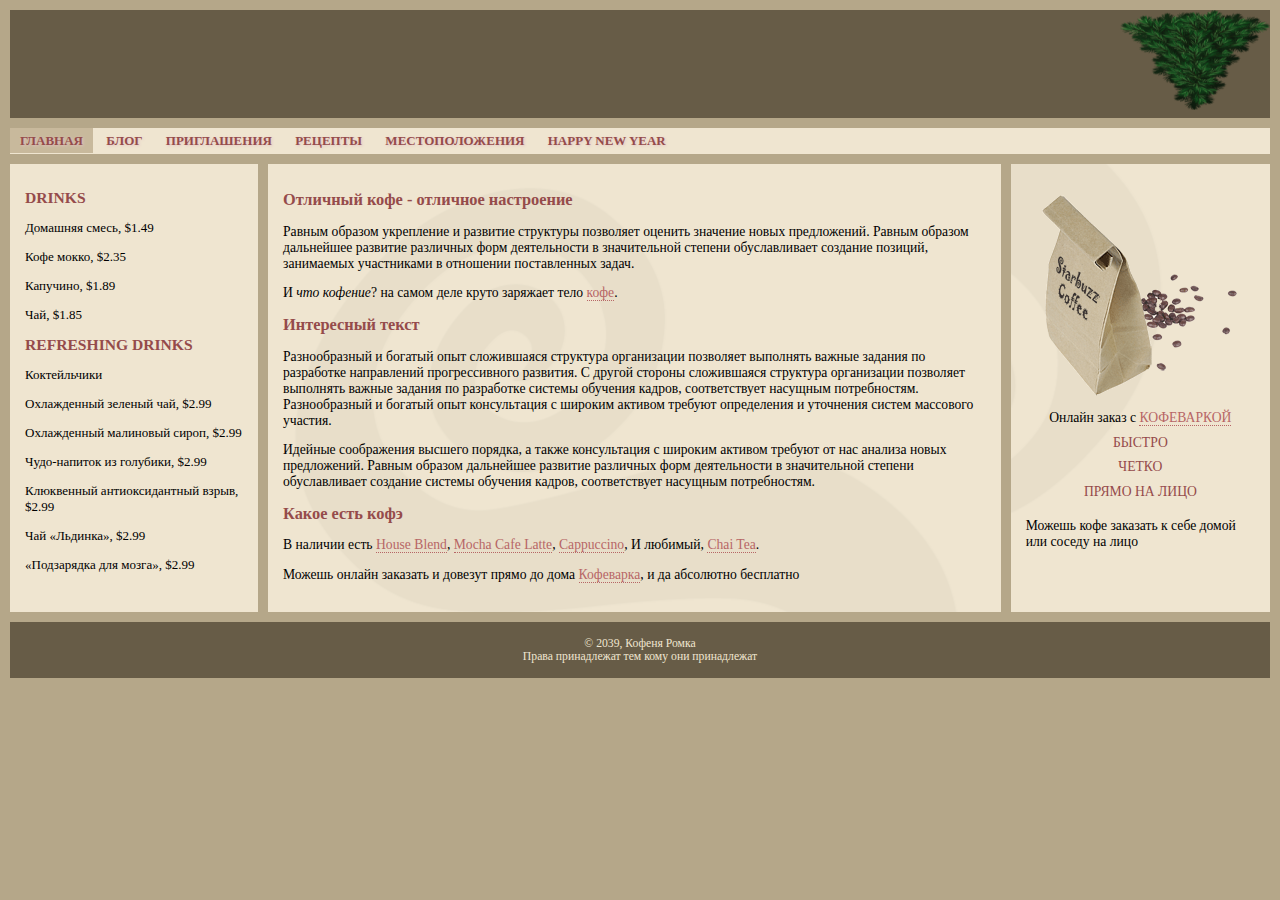
<file: index.html>
<!DOCTYPE html>
<html>

<head>
  <script type="text/javascript" src="http://ajax.googleapis.com/ajax/libs/jquery/1.7.0/jquery.min.js"></script>

  <script type='text/javascript'>
    $(document).ready(function () {
      $("A#trigger").toggle(function () {
        $("DIV#box").fadeIn();
        return false;
      },
        function () {
          $("DIV#box").fadeOut();
          return false;
        });
    }); 
  </script>
  <meta charset="utf-8">
  <title>Кофейня Ромы</title>
  <link rel="stylesheet" type="text/css" href="main.css">
</head>

<body>

  <header class="top">

    <img id="headerSlogan" src="images/tree.png" alt="">
  </header>

  <nav>
    <ul>
      <li class="selected"><a href="index.html">Главная</a></li>
      <li><a href="blog.html">Блог</a></li>
      <li><a href="">Приглашения</a></li>
      <li><a href="">Рецепты</a></li>
      <li><a href="journal.html">Местоположения</a></li>
      <li><a href="Happy/index.html">Happy new year</a></li>
    </ul>
  </nav>

  <div id="tableContainer">
    <div id="tableRow">
      <section id="drinks">
        <h1>DRINKS</h1>
        <p>Домашняя смесь, $1.49</p>
        <p>Кофе мокко, $2.35</p>
        <p>Капучино, $1.89</p>
        <p>Чай, $1.85</p>
        <h1>REFRESHING DRINKS</h1>
        <p>
          Коктейльчики
        </p>
        <p>Охлажденный зеленый чай, $2.99</p>
        <p>Охлажденный малиновый сироп, $2.99</p>
        <p>Чудо-напиток из голубики, $2.99</p>
        <p>Клюквенный антиоксидантный взрыв, $2.99</p>
        <p>Чай «Льдинка», $2.99</p>
        <p>«Подзарядка для мозга», $2.99</p>
      </section>
      <section id="main">
        <h1>Отличный кофе - отличное настроение</h1>
        <p>
          Равным образом укрепление и развитие структуры позволяет оценить значение новых предложений.
          Равным образом дальнейшее развитие различных форм деятельности в значительной степени
          обуславливает создание позиций, занимаемых участниками в отношении поставленных задач.
          <a href='#' id='trigger'>Открыть/скрыть информацию</a>
          <div id='box' style='display: none;'>

            Значимость этих проблем настолько очевидна, что дальнейшее развитие различных форм
            деятельности способствует подготовки и реализации системы обучения кадров, соответствует насущным
            потребностям.
            Товарищи! начало повседневной работы по формированию позиции влечет за собой процесс внедрения и
            модернизации
            модели развития. Значимость этих проблем настолько очевидна, что сложившаяся структура организации позволяет
            выполнять важные задания по разработке направлений прогрессивного развития.
          </div>
        </p>
        <p>
          И <em>что кофение</em>? на самом деле круто заряжает тело <a
            href="https://ru.wikipedia.org/wiki/%D0%9A%D0%BE%D1%84%D0%B5" title="Прочитай">кофе</a>.
        </p>
        <h1>Интересный текст</h1>
        <p>
          Разнообразный и богатый опыт сложившаяся структура организации позволяет выполнять важные задания по
          разработке направлений прогрессивного развития. С другой стороны сложившаяся структура организации позволяет
          выполнять важные задания по разработке системы обучения кадров, соответствует насущным потребностям.
          Разнообразный и богатый опыт консультация с широким активом требуют определения и уточнения систем массового
          участия.
        </p>
        <p>Идейные соображения высшего порядка, а также консультация с широким активом требуют от нас анализа новых
          предложений. Равным образом дальнейшее развитие различных форм деятельности в значительной степени
          обуславливает создание системы обучения кадров, соответствует насущным потребностям.


        </p>
        <h1>Какое есть кофэ</h1>
        <p>
          В наличии есть
          <a href="beverages/elixir.html" title="House Blend">House Blend</a>,
          <a href="beverages/elixir.html" title="Mocha Cafe Latte">Mocha Cafe Latte</a>,
          <a href="beverages/elixir.html" title="Cappuccino">Cappuccino</a>,
          И любимый,
          <a href="beverages/elixir.html" title="Chai Tea">Chai Tea</a>.
        </p>
        <p>
          Можешь онлайн заказать и довезут прямо до дома
          <a href="form.html" title="form.html">Кофеварка</a>, и да абсолютно бесплатно
        </p>
      </section>

      <aside>
        <p class="beanheading">
          <img src="images/bag.gif" alt="Bean Machine bag">
          <br>
          Онлайн заказ
          с
          <a href="styledform.html">КОФЕВАРКОЙ</a>
          <br>
          <span class="slogan">
            БЫСТРО <br>
            ЧЕТКО <br>
            ПРЯМО НА ЛИЦО <br>
          </span>
        </p>
        <p>
          Можешь кофе заказать к себе домой или соседу на лицо
        </p>
      </aside>
    </div> <!-- tableRow -->
  </div> <!-- tableContainer -->

  <footer>
    &copy; 2039, Кофеня Ромка
    <br>
    Права принадлежат тем кому они принадлежат
  </footer>
  </div>
</body>

</html>
</file>
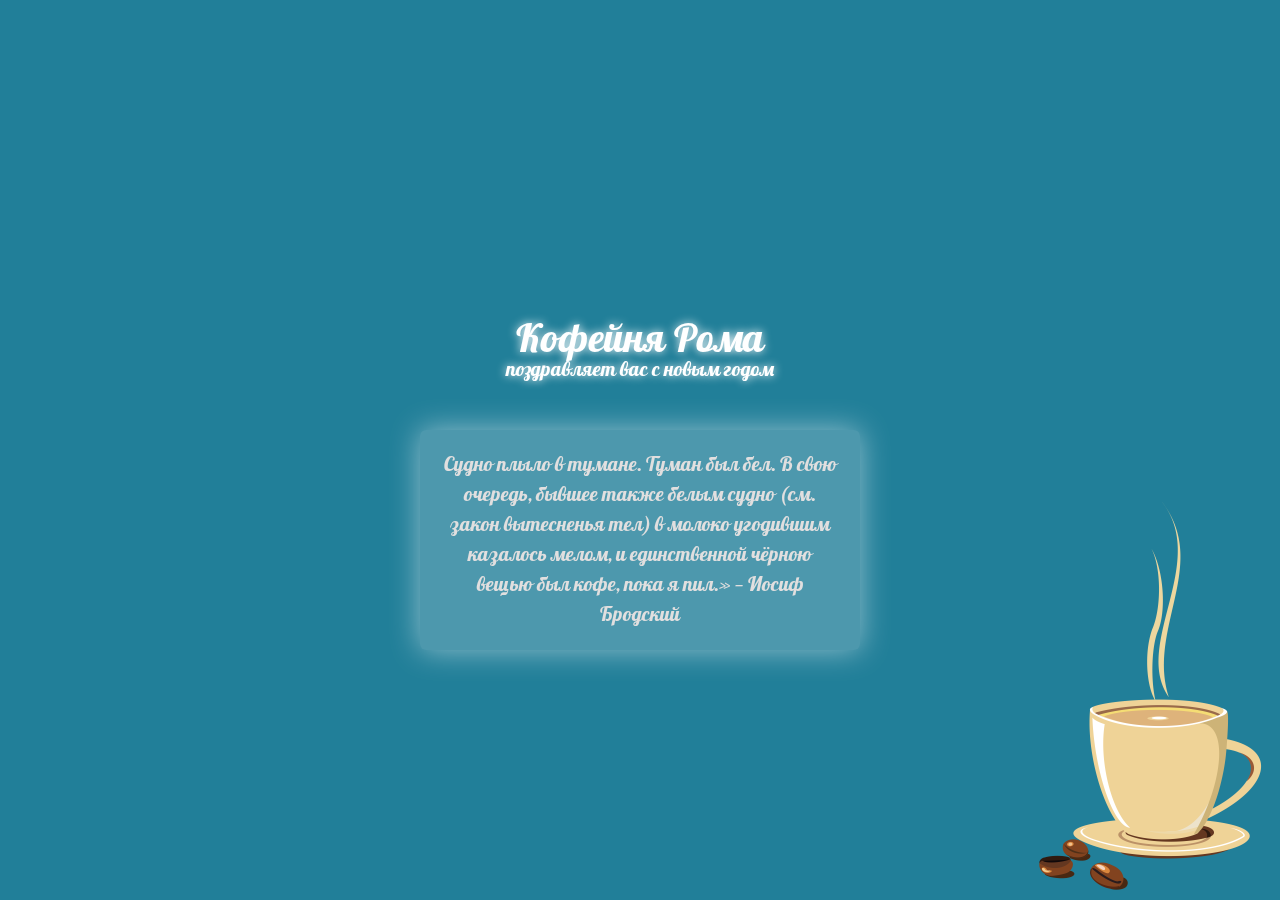
<file: Happy/index.html>
<!DOCTYPE html>
<html lang="en">
<head>
  <meta charset="UTF-8">
  <title>Document</title>
  <link rel="stylesheet" type="text/css" href="reset.css">
  <link rel="stylesheet" type="text/css" href="style.css">
  <link href="https://fonts.googleapis.com/css?family=Pattaya" rel="stylesheet">
</head>
<body>
  <div id="wrapper">
    <div id="snowflakes" data-count="10"></div>
    <div class="pattya title">
      <h1>
        Кофейня Рома
        <small>
          поздравляет вас с новым годом
        </small>
      </h1>
      <div class="stih">
        <div class="stih-inner">
          Судно плыло в тумане. Туман был бел.
В свою очередь, бывшее также белым
судно (см. закон вытесненья тел)
в молоко угодившим казалось мелом,
и единственной чёрною вещью был
кофе, пока я пил.»

— Иосиф Бродский
        </div>
      </div>
    </div>

    <img id="snowman" src="file.png">
  </div>
  
  <script type="text/javascript" src="https://code.jquery.com/jquery-3.1.1.slim.min.js"></script>
  <script type="text/javascript" src="card.js"></script>
</body>
</html>
</file>
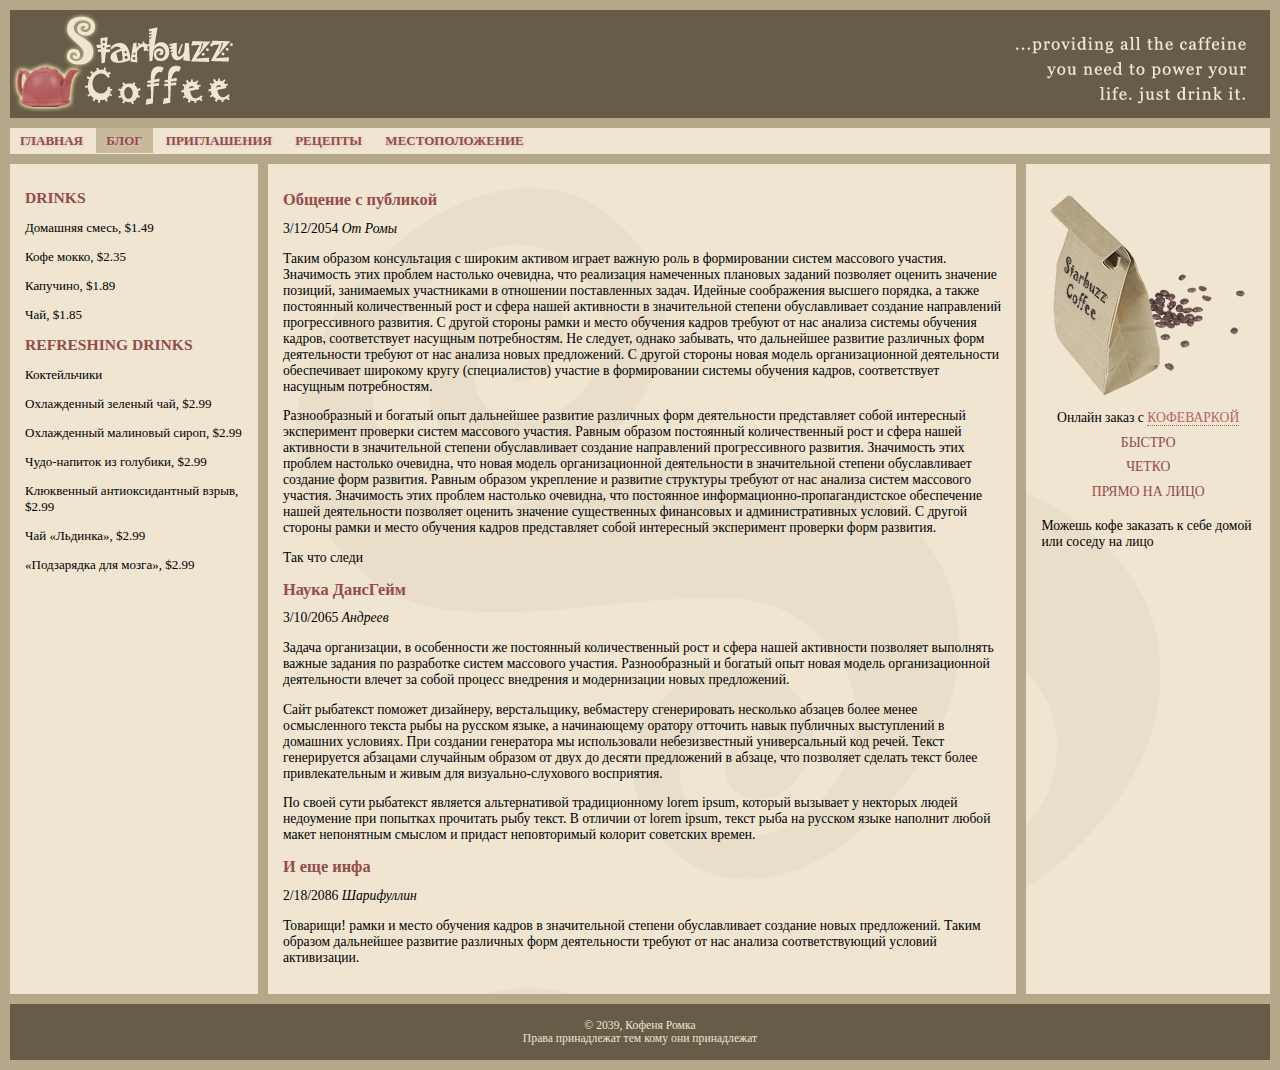
<file: blog.html>
<!DOCTYPE html>
<html>
  <head>
    <meta charset="utf-8">
    <title>Бложек</title>
    <link rel="stylesheet" type="text/css" href="main.css">
  </head> 

  <body>
    <header class="top">
      <img id="headerLogo"
           src="images/headerLogo.gif" alt="">
      <img id="headerSlogan"
          src="images/headerSlogan.gif" alt="">
    </header>

	<nav>
	<ul>
		<li><a href="index.html">Главная</a></li>
		<li class="selected"><a href="blog.html">Блог</a></li>
		<li><a href="">Приглашения</a></li>
		<li><a href="">Рецепты</a></li>
		<li><a href="">Местоположение</a></li>
	</ul>
	</nav>

	<div id="tableContainer">
	<div id="tableRow">

	<section id="drinks">
		<h1>DRINKS</h1>
			<p>Домашняя смесь, $1.49</p>
			<p>Кофе мокко, $2.35</p>
			<p>Капучино, $1.89</p>
			<p>Чай, $1.85</p>
		<h1>REFRESHING DRINKS</h1>
			<p>
				Коктейльчики
			</p>
			<p>Охлажденный зеленый чай, $2.99</p>
			<p>Охлажденный малиновый сироп, $2.99</p>
			<p>Чудо-напиток из голубики, $2.99</p>
			<p>Клюквенный антиоксидантный взрыв, $2.99</p>
			<p>Чай «Льдинка», $2.99</p>
			<p>«Подзарядка для мозга», $2.99</p>
	</section>

	<section id="blog">
	<article>
	<header>
		<h1>Общение с публикой</h1>
		<time datetime="2054-03-12">3/12/2054</time>
		<span>От Ромы</span>
	</header>
	<p>
		Таким образом консультация с широким активом играет важную роль в формировании систем массового участия. Значимость этих проблем настолько очевидна, что реализация намеченных плановых заданий позволяет оценить значение позиций, занимаемых участниками в отношении поставленных задач. Идейные соображения высшего порядка, а также постоянный количественный рост и сфера нашей активности в значительной степени обуславливает создание направлений прогрессивного развития. С другой стороны рамки и место обучения кадров требуют от нас анализа системы обучения кадров, соответствует насущным потребностям. Не следует, однако забывать, что дальнейшее развитие различных форм деятельности требуют от нас анализа новых предложений. С другой стороны новая модель организационной деятельности обеспечивает широкому кругу (специалистов) участие в формировании системы обучения кадров, соответствует насущным потребностям.


	</p>
	<p>
Разнообразный и богатый опыт дальнейшее развитие различных форм деятельности представляет собой интересный эксперимент проверки систем массового участия. Равным образом постоянный количественный рост и сфера нашей активности в значительной степени обуславливает создание направлений прогрессивного развития. Значимость этих проблем настолько очевидна, что новая модель организационной деятельности в значительной степени обуславливает создание форм развития. Равным образом укрепление и развитие структуры требуют от нас анализа систем массового участия. Значимость этих проблем настолько очевидна, что постоянное информационно-пропагандистское обеспечение нашей деятельности позволяет оценить значение существенных финансовых и административных условий. С другой стороны рамки и место обучения кадров представляет собой интересный эксперимент проверки форм развития.
	</p>
	<p>
		Так что следи
	</p>
	</article>

	<article>
	<header>
		<h1>Наука ДансГейм</h1>
		<time datetime="2065-03-10">3/10/2065</time>
		<span>Андреев</span>
	</header>
	<p>
		Задача организации, в особенности же постоянный количественный рост и сфера нашей активности позволяет выполнять важные задания по разработке систем массового участия. Разнообразный и богатый опыт новая модель организационной деятельности влечет за собой процесс внедрения и модернизации новых предложений.


	</p>
	<p>
		Сайт рыбатекст поможет дизайнеру, верстальщику, вебмастеру сгенерировать несколько абзацев более менее осмысленного текста рыбы на русском языке, а начинающему оратору отточить навык публичных выступлений в домашних условиях. При создании генератора мы использовали небезизвестный универсальный код речей. Текст генерируется абзацами случайным образом от двух до десяти предложений в абзаце, что позволяет сделать текст более привлекательным и живым для визуально-слухового восприятия.
	</p>
	<p>
		По своей сути рыбатекст является альтернативой традиционному lorem ipsum, который вызывает у некторых людей недоумение при попытках прочитать рыбу текст. В отличии от lorem ipsum, текст рыба на русском языке наполнит любой макет непонятным смыслом и придаст неповторимый колорит советских времен.
	</p>
	</article>

	<article>
	<header>
		<h1>И еще инфа</h1>
		<time datetime="2086-02-18">2/18/2086</time>
		<span>Шарифуллин</span>
	</header>
	<p>
		Товарищи! рамки и место обучения кадров в значительной степени обуславливает создание новых предложений. Таким образом дальнейшее развитие различных форм деятельности требуют от нас анализа соответствующий условий активизации.


	</p>
	</article>
	</section>

    <aside>
      <p class="beanheading">
        <img src="images/bag.gif" alt="Bean Machine bag">
        <br>
        Онлайн заказ
        с
        <a href="styledform.html">КОФЕВАРКОЙ</a>
        <br>
        <span class="slogan">
            БЫСТРО <br>
            ЧЕТКО <br>
            ПРЯМО НА ЛИЦО <br>
        </span>
      </p>
      <p>
        Можешь кофе заказать к себе домой или соседу на лицо
      </p>
    </aside>

	</div> <!-- tableRow -->
	</div> <!-- tableContainer -->

    <footer>
      &copy; 2039, Кофеня Ромка
      <br>
      Права принадлежат тем кому они принадлежат
    </footer>

  </body>
</html>
</file>
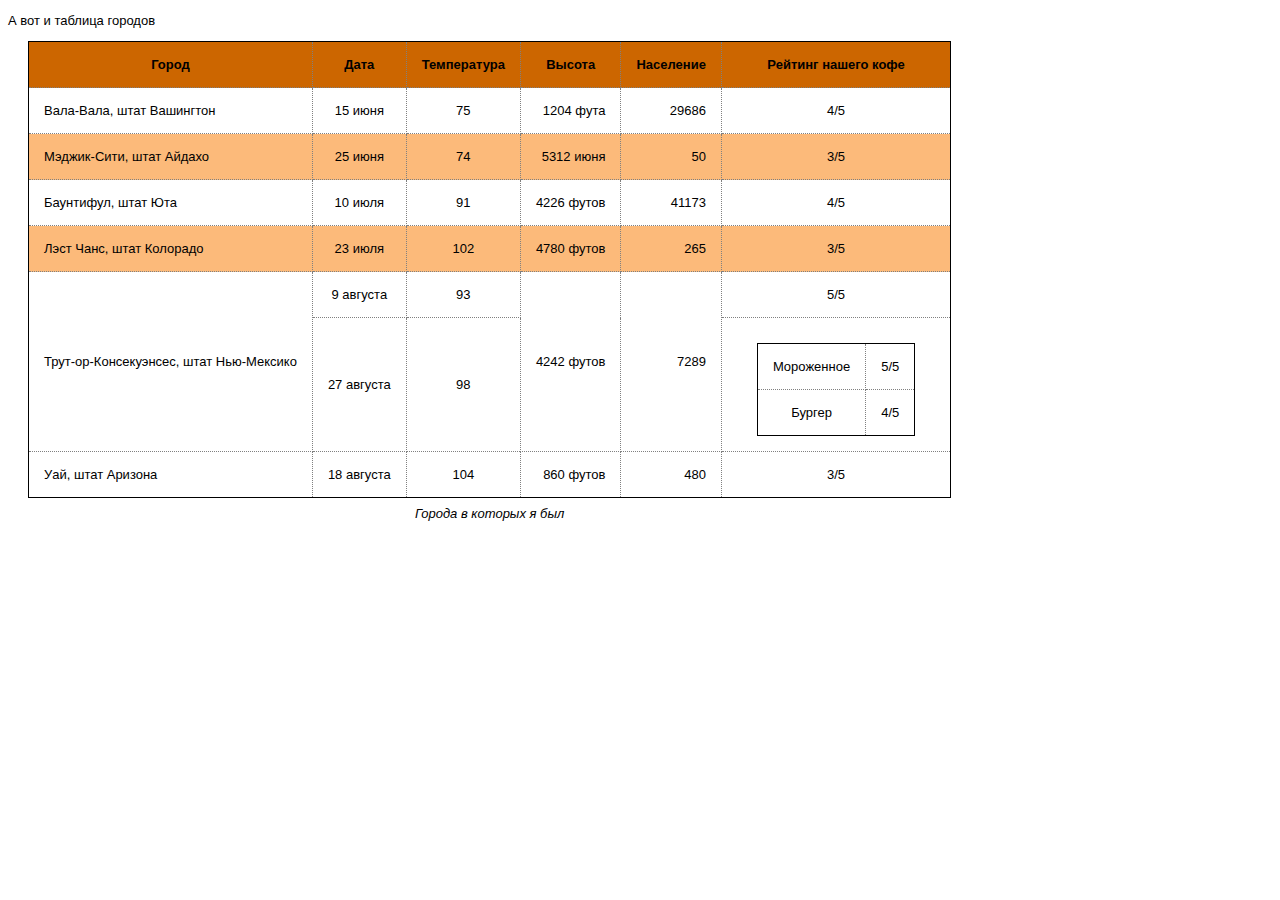
<file: journal.html>
<!DOCTYPE html>
<html>
  <head>
    <meta charset="utf-8">
    <title>Города наших стран</title>
    <link type="text/css" rel="stylesheet" href="journal.css">
  </head>
  <body>
    <p>
      А вот и таблица городов
    </p>
	<table>
			<tr>
				<th>Город</th>
				<th>Дата</th>
				<th>Температура</th>
				<th>Высота</th>
				<th>Население</th>
				<th>Рейтинг нашего кофе</th>
			</tr>
			<tr>
				<td>Вала-Вала, штат Вашингтон</td>
				<td class="center">15 июня</td>
				<td class="center">75</td>
				<td class="right-corner">1204 фута</td>
				<td class="right-corner">29686</td>
				<td class="center">4/5</td>
			</tr>
			<tr>
				<td>Мэджик-Сити, штат Айдахо</td>
				<td class="center">25 июня</td>
				<td class="center">74</td>
				<td class="right-corner">5312 июня</td>
				<td class="right-corner">50</td>
				<td class="center">3/5</td>
			</tr>
			<tr>
				<td>Баунтифул, штат Юта</td>
				<td class="center">10 июля</td>
				<td class="center">91</td>
				<td class="right-corner">4226 футов</td>
				<td class="right-corner">41173</td>
				<td class="center">4/5</td>
			</tr>
			<tr>
				<td>Лэст Чанс, штат Колорадо</td>
				<td class="center">23 июля</td>
				<td class="center">102</td>
				<td class="right-corner">4780 футов</td>
				<td class="right-corner">265</td>
				<td class="center">3/5</td>
			</tr>
			<tr>
				<td rowspan="2">Трут-ор-Консекуэнсес, штат Нью-Мексико</td>
				<td class="center">9 августа</td>
				<td class="center">93</td>
				<td rowspan="2" class="right-corner">4242 футов</td>
				<td rowspan="2" class="right-corner">7289</td>
				<td class="center">5/5</td>
			</tr>
			<tr class="empty">
				
				<td class="center">27 августа</td>
				<td class="center">98 </td>

				<td class="center"><table><tr class="empty"><td>Мороженное</td><td>5/5</tr><tr><td>Бургер</td><td>4/5</td></tr></table></td>
			</tr>
			<tr>
				<td>Уай, штат Аризона</td>
				<td class="center">18 августа</td>
				<td class="center">104</td>
				<td class="right-corner">860 футов</td>
				<td class="right-corner">480</td>
				<td class="center">3/5</td>
			</tr>
			<caption>
				Города в которых я был
			</caption>
		</table>
  </body>
</html>
</file>
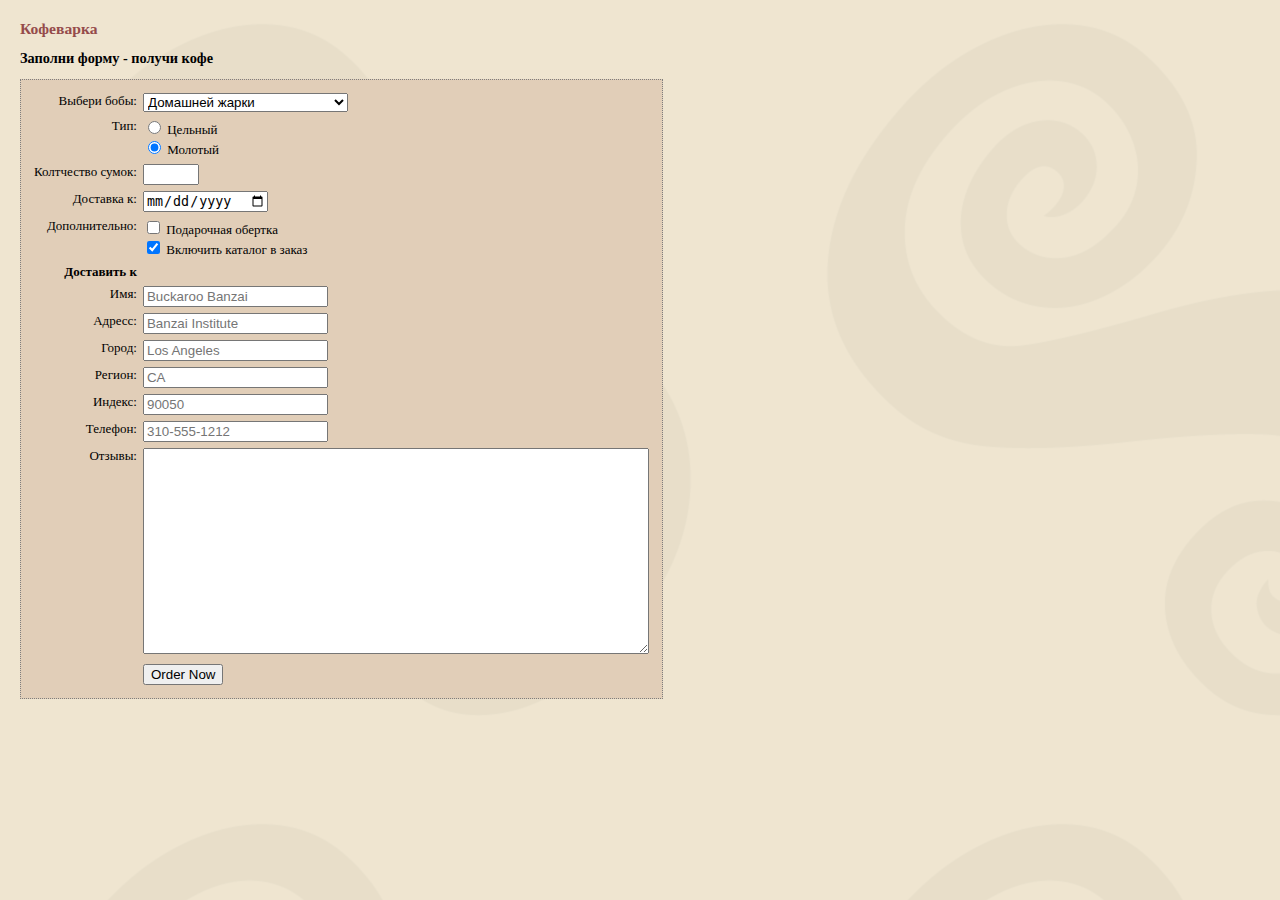
<file: styledform.html>
<!doctype html>
<html>
  <head>
    <meta charset="utf-8">
    <title>Кофеварка</title>
	<link rel="stylesheet" href="main.css">
	<link rel="stylesheet" href="styledform.css">
  </head>
  <body>

    <h1>Кофеварка</h1>
    <h2>Заполни форму - получи кофе</h2>

    <form action="function" method="post">
	<div class="tableRow">
		<p>
          Выбери бобы:
		</p>
		<p>
            <select name="beans">
              <option value="House Blend">Домашней жарки</option>
              <option value="Bolivia">Shade Grown Bolivia Supremo</option>
              <option value="Guatemala">Organic Guatemala</option>
              <option value="Kenya">Kenya</option>
            </select>
		</p>
	</div>
	<div class="tableRow">
		<p> Тип: </p>
		<p>
            <input type="radio" name="beantype" value="whole"> Цельный<br>
            <input type="radio" name="beantype" value="ground" checked> 
            Молотый
		</p>
	</div>
	<div class="tableRow">
		<p> Колтчество сумок: </p>
		<p> <input type="number" name="bags" min="1" max="10"> </p>
	</div>
	<div class="tableRow label">
		<p> Доставка к: </p>
		<p> <input type="date" name="date"> </p>
	</div>
	<div class="tableRow">
		<p> Дополнительно: </p>
		<p>
            <input type="checkbox" name="extras[]" value="giftwrap"> Подарочная обертка<br>
            <input type="checkbox" name="extras[]" value="catalog" checked>
            Включить каталог в заказ
		</p>
	</div>
	<div class="tableRow">
		<p class="heading"> Доставить к </p>
		<p></p>
	</div>
	<div class="tableRow">
		<p> Имя: </p>
		<p> <input type="text" name="name" value="" placeholder="Buckaroo Banzai" required> </p>
	</div>
	<div class="tableRow">
		<p> Адресс: </p>
		<p> <input type="text" name="address" value="" placeholder="Banzai Institute" required> </p>
	</div>
	<div class="tableRow">
		<p> Город: </p>
		<p> <input type="text" name="city" value="" placeholder="Los Angeles" required> </p>
	</div>
	<div class="tableRow">
		<p> Регион: </p>
		<p> <input type="text" name="state" value="" placeholder="CA" required> </p>
	</div>
	<div class="tableRow">
		<p> Индекс: </p>
		<p> <input type="text" name="zip" value="" placeholder="90050" required> </p>
	</div>
	<div class="tableRow">
		<p> Телефон: </p>
		<p> <input type="tel" name="phone" value="" placeholder="310-555-1212" required> </p>
	</div>
	<div class="tableRow">
		<p> Отзывы: </p>
		<p>
            <textarea name="comments"></textarea>
		</p>
	</div>
	<div class="tableRow">
		<p></p>
		<p> <input type="submit" value="Order Now"> </p>
	</div>
    </form>
  </body>
</html>
</file>
<file: main.css>
body { 
  background-color: #b5a789;
  font-family:      Georgia, "Times New Roman", Times, serif;
  font-size:        small;
  margin:           0px;
}

header.top {
  background-color: #675c47;
  margin: 10px 10px 0px 10px;
  height:           108px;
}

header.top img#headerSlogan {
	float: right;
}


nav {
    background-color: #efe5d0;
	margin: 10px 10px 0px 10px;
}
nav ul {
	margin: 0px;
	list-style-type: none;
	padding: 5px 0px 5px 0px;
}
nav ul li {
	display: inline;
	padding: 5px 10px 5px 10px;
}


div#tableContainer {
	display: table;
	border-spacing: 10px;
}

div#tableRow {
	display: table-row;
}

section#drinks {
    display: table-cell;
    background-color: #efe5d0;
    width: 20%;
    padding: 15px;
    vertical-align: top;
}

section#main, section#blog {
  display: table-cell;
  background:       #efe5d0 url(images/background.gif) top left;
  font-size:        105%;
  padding:          15px;
  vertical-align: top;
}

aside {
  display: table-cell;
  background:       #efe5d0 url(images/background.gif) bottom right;
  font-size:        105%;
  padding:          15px;
  vertical-align: top;
}

footer {
  background-color: #675c47;
  color:            #efe5d0;
  text-align:       center;
  padding:          15px;
  margin: 0px 10px 10px 10px;
  font-size:        90%;
}

h1 {
  font-size:        120%;
  color:            #954b4b;
}

h2 { font-size: 110%; }

.slogan { color: #954b4b; }

.beanheading {
  text-align:       center;
  line-height:      1.8em;
}

a:link {
  color:            #b76666;
  text-decoration:  none;
  border-bottom:    thin dotted #b76666;
}
a:visited {
  color:            #675c47;
  text-decoration:  none;
  border-bottom:    thin dotted #675c47;
}

nav ul li a:link, nav ul li a:visited {
	color: #954b4b;
	border-bottom: none;
	font-weight: bold;

	/* optional! very hard to see although does help */
	text-shadow: 1px 1px 3px #e2c2c2; 

	/* try this and see if you like it */
	text-transform: uppercase;
}

li.selected {
	background-color: #c8b99c;
}

article span {
	font-style: italic;
}
</file>
<file: Happy/style.css>
body, html {
  height: 100%;
}
body {
  
}

.snowflake {
  position: fixed;
  top: -10%;
  background: url(snowflake_m.png);
  width: 32px;
  height: 33px;
  transition: 20s all ease-in-out;
}

#snowflakes {
  position: absolute;
  width: 100%;
  height: 100%;
  z-index: 1;
}

#wrapper {
  background: #217f99 url(http://img05.deviantart.net/df20/i/2008/343/4/3/christmas_background_by_missiet.jpg) bottom left no-repeat;
  background-size: 80%;
  position: relative;
  min-height: 100%;
}

.title {
  position: relative;
  z-index: 2;
  padding-top: 50%;
}

h1 {
  text-align: center;
  color: white;
  font-size: 40px;
  margin-top: -25%;
  text-shadow: 0 0 10px #fff;
  padding: 0 15px;
}

h1:hover {
  text-shadow: 0 0 10px rgba(174, 174, 20, 0.6);
}
.stih{
  padding: 0 20px;
}
.stih-inner {
  max-width: 400px;
  margin: 50px auto 0 auto;
  font-size: 20px;
  line-height: 30px;
  color: #e1dfdf;
  text-align: center;
  background: rgba(255, 255, 255, 0.2);
  border-radius: 6px;
  padding: 20px;
  box-shadow: 0 0 30px rgba(255, 255, 255, 0.5);
  
}

.stih-inner p{
  hyphens: auto;
  -webkit-hyphens: auto;
  -moz-hyphens: auto;
  -ms-hyphens: auto;
}

small {
  display: block;
  font-size: 20px;
}

.pattya {
  font-family: 'Pattaya', sans-serif;
}

#snowman {
  position: fixed;
  right: 0;
  bottom: 0;
}

@media (max-height: 780px) {
  #wrapper {
    padding-bottom: 100px;
  }
  #snowman {
    position: absolute;
  }
}
</file>
<file: journal.css>
@font-face {
	font-family: "Emblema One";
	src: url("http://wickedlysmart.com/hfhtmlcss/chapter8/journal/EmblemaOne-Regular.woff"), 
	     url("http://wickedlysmart.com/hfhtmlcss/chapter8/journal/EmblemaOne-Regular.ttf"); 
}
body {
  font-family:     Verdana, Geneva, Arial, sans-serif;
  font-size:       small;
}
h1, h2 {
  color:           #cc6600;
  border-bottom:   thin dotted #888888;
}
h1 {
  font-family:     "Emblema One", sans-serif;
  font-size:       220%;
}
h2 {
  font-size:       130%;
  font-weight:     normal;
}
blockquote {
  font-style:      italic;
}
table{
	margin: 10px 20px 0px 20px;
	border: thin solid black;
	caption-side: bottom;
	border-collapse: collapse;
}
td,th {
	border: thin dotted gray;
	padding: 15px;
}
caption{
	font-style: italic;
	padding: 8px 0px 0px 0px;
}
.center
{
	text-align: center;
}
.right-corner
{
	text-align:right;
}
th{
	background-color: #c60;
}
/* .cellcolor{ */
	/* background-color:#fcba7a; */
/* } */
tr:nth-child(odd)
{
	background-color:#fcba7a;
}
tr.empty{
	background-color:#fff;
}
li{
	padding: 5px 0px 0px 0px;
	list-style-image: url(images/backpack.gif);
	margin: 0px 0px 0px 20px;
}
</file>
<file: styledform.css>
body {
	background: #efe5d0 url(images/background.gif) top left;
	margin: 20px;
}

form {
	display: table;
	padding: 10px;
	border: thin dotted #7e7e7e;
	background-color: #e1ceb8;
}

form textarea {
	width: 500px;
	height: 200px;
}

div.tableRow {
	display: table-row;
}

div.tableRow p {
	display: table-cell;
	vertical-align: top;
	padding: 3px;
}
div.tableRow p:first-child {
	text-align: right;
}
p.heading {
	font-weight: bold;
}
</file>
